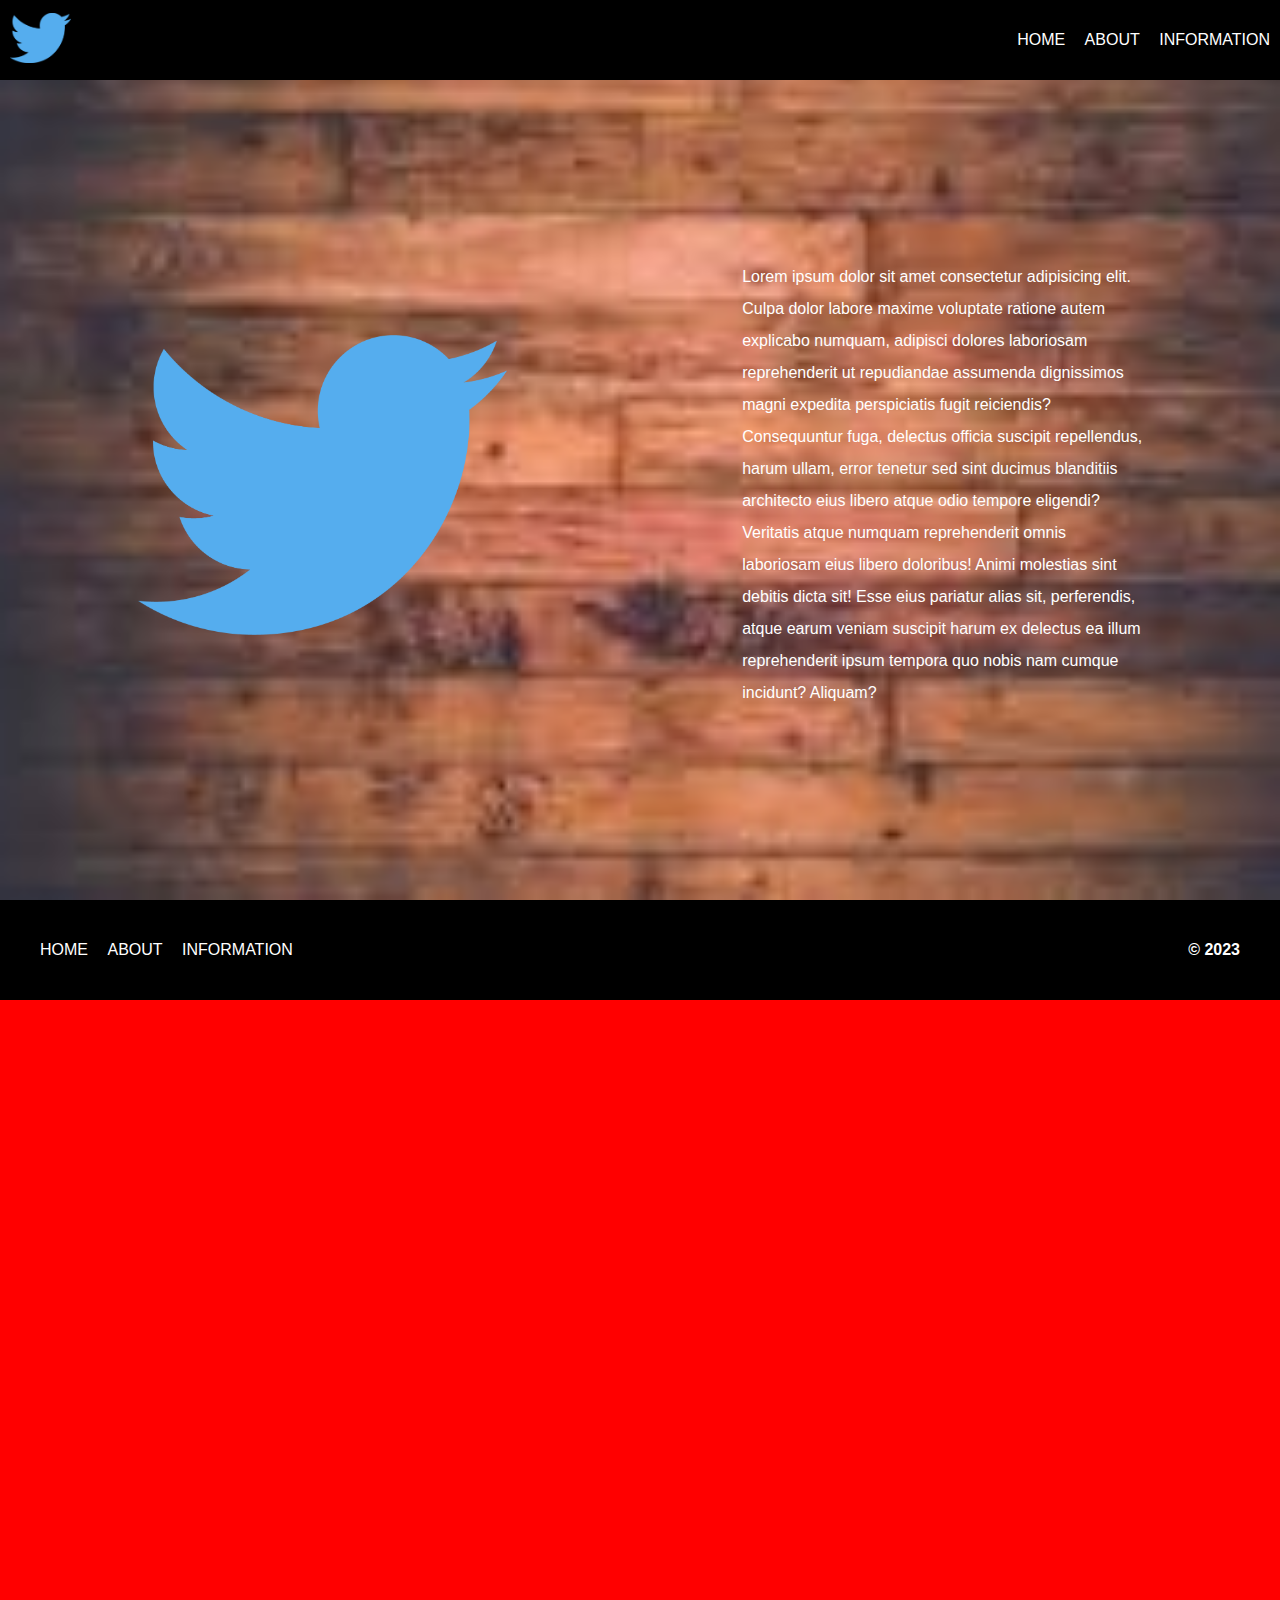
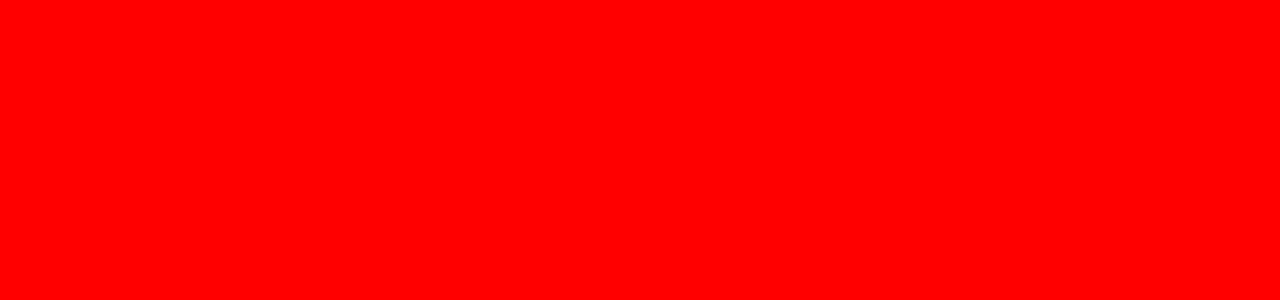
<file: index.html>
<!DOCTYPE html>
<html lang="en">
<head>
    <meta charset="UTF-8">
    <meta name="viewport" content="width=device-width, initial-scale=1.0">
    <title>Work 1</title>
    <link rel="stylesheet" href="./style.css">
</head>
<body>
    <header>
        <div class="container">
            <div class="header_container">
                <div class="header_img">
                    <img src="./assets/img/logo.png" alt="Logo" />
                </div>
                <nav>
                    <a href="#banner">HOME</a>
                    <a href="#about">About</a>
                    <a href="./about.html" target="_blank">Information</a>
                </nav>
            </div>
        </div>
    </header>

    <section id="banner">
        <div class="banner_container">
            <img class="banner_img" src="./assets/img/logo.png" alt="banner">
            <div class="banner_title">
                <p>Lorem ipsum dolor sit amet consectetur adipisicing elit. Culpa dolor labore maxime voluptate ratione autem explicabo numquam, adipisci dolores laboriosam reprehenderit ut repudiandae assumenda dignissimos magni expedita perspiciatis fugit reiciendis?
                Consequuntur fuga, delectus officia suscipit repellendus, harum ullam, error tenetur sed sint ducimus blanditiis architecto eius libero atque odio tempore eligendi? Veritatis atque numquam reprehenderit omnis laboriosam eius libero doloribus!
                Animi molestias sint debitis dicta sit! Esse eius pariatur alias sit, perferendis, atque earum veniam suscipit harum ex delectus ea illum reprehenderit ipsum tempora quo nobis nam cumque incidunt? Aliquam?</p>
            </div>
        </div>
    </section>

    <footer>
        <nav>
            <a href="#">HOME</a>
            <a href="#">About</a>
            <a href="#">Information</a>
        </nav>
        <div class="footer_about">
            &copy; 2023
        </div>
    </footer>

    <section id="about">

    </section>
</body>
</html>
</file>
<file: style.css>
* {
    margin: 0;
    padding: 0;
    box-sizing: border-box;
}

a {
    text-decoration: none;
}

body {
    width: 100vw;
    overflow-x: hidden;
    font-family: 'Segoe UI', Tahoma, Geneva, Verdana, sans-serif;
}

header {
    background-color: black;
    width: 100%;
    color: white;
    height: 80px;
    position: fixed;
    left: 0;
    top: 0;
}

.container {
    max-width: 1280px;
    height: 100%;
    margin: 0 auto;
}

.header_container {
    padding: 10px;
    height: 100%;
    display: flex;
    justify-content: space-between;
    align-items: center;
    }

.header_img > img {
    height: 50px;
}

nav {

}

nav > a {
    color: white;
    text-transform: uppercase;
    font-weight: 500;
    margin-left: 15px;
    transition: .5s;
}

nav > a:nth-child(1) {
    margin-left: 0px;
}

nav > a:hover {
    color: rgb(0, 142, 198);
    transition: .5s;
}

#banner {
    width: 100vw;
    height: 100vh;
    background-color: red;
    padding: 90px 20px 20px 20px;
    background-image: url(./assets/img/bg.jfif);
    background-repeat: no-repeat;
    background-size: cover;
    background-position: center;
}

.banner_container {
    max-width: 1280px;
    height: 100%;
    align-items: center;
    justify-content: space-around;
    flex-direction: row;
    margin: 0 auto;
    display: flex;
    overflow: hidden;
}

.banner_img {
    height: 300px;
}

.banner_title {
    width: 400px;
    color: white;
    font-weight: 500;
    line-height: 2em;
    font-size: 16px;
}

footer {
    width: 100%;
    height: 100px;
    background-color: black;
    display: flex;
    align-items: center;
    justify-content: space-between;
    padding: 20px   40px;
}

.footer_about {
    color: white;
    font-weight: bold;
}



#about {
    height: 100vh;
    width: 100vw;
    background-color: red;
}










@media(max-width: 800px) {
    .banner_img {
        height: 100px;
    }

    .banner_container {
        flex-direction: column;
    }
}
</file>
